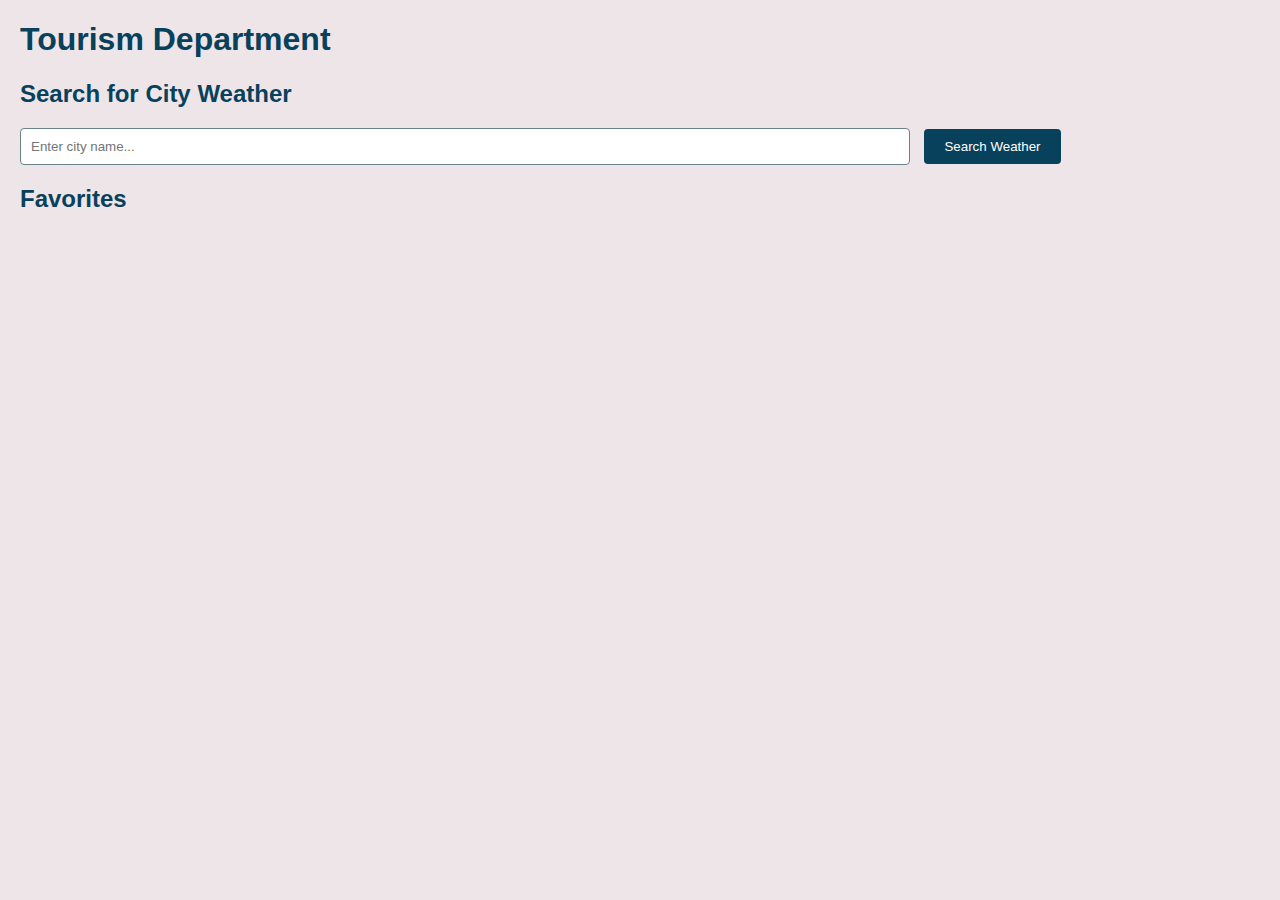
<file: first/index.html>
<!DOCTYPE html>
<html lang="en">
<head>
    <meta charset="UTF-8">
    <meta name="viewport" content="width=device-width, initial-scale=1.0">
    <title>Tourism Department</title>
    <style>
        body {
            font-family: Arial, sans-serif;
            margin: 20px;
            background-color: #EEE5E9;
            color: #08415C;
        }
        h1, h2 {
            color: #08415C;
        }
        .search-bar {
            margin-bottom: 20px;
        }
        .search-bar input[type="text"] {
            padding: 10px;
            border: 1px solid #6B818C;
            border-radius: 4px;
            width: 70%;
            margin-right: 10px;
        }
        .search-bar button {
            padding: 10px 20px;
            border: none;
            border-radius: 4px;
            background-color: #08415C;
            color: #FFF;
            cursor: pointer;
        }
        .search-bar button:hover {
            background-color: #6B818C;
        }
        .destination-list, .favorite-list {
            margin: 20px 0;
        }
        .destination, .favorite {
            border: 1px solid #6B818C;
            padding: 10px;
            margin: 5px 0;
            border-radius: 4px;
            background-color: #F1BF98;
        }
        .destination button, .favorite button {
            padding: 5px 10px;
            border: none;
            border-radius: 4px;
            background-color: #08415C;
            color: #FFF;
            cursor: pointer;
        }
        .destination button:hover, .favorite button:hover {
            background-color: #6B818C;
        }
        .weather-info {
            margin-top: 10px;
            font-size: 0.9em;
            color: #08415C;
        }
    </style>
</head>
<body>
    <h1>Tourism Department</h1>

    <h2>Search for City Weather</h2>
    <div class="search-bar">
        <input type="text" id="city-search-input" placeholder="Enter city name...">
        <button onclick="searchCityWeather()">Search Weather</button>
    </div>
    <div class="city-weather-info" id="city-weather-info">

    </div>

    <div class="destination-list" id="destination-list">

    </div>

    <h2>Favorites</h2>
    <div class="favorite-list" id="favorite-list">

    </div>

    <script src="script.js"></script>
</body>
</html>
</file>
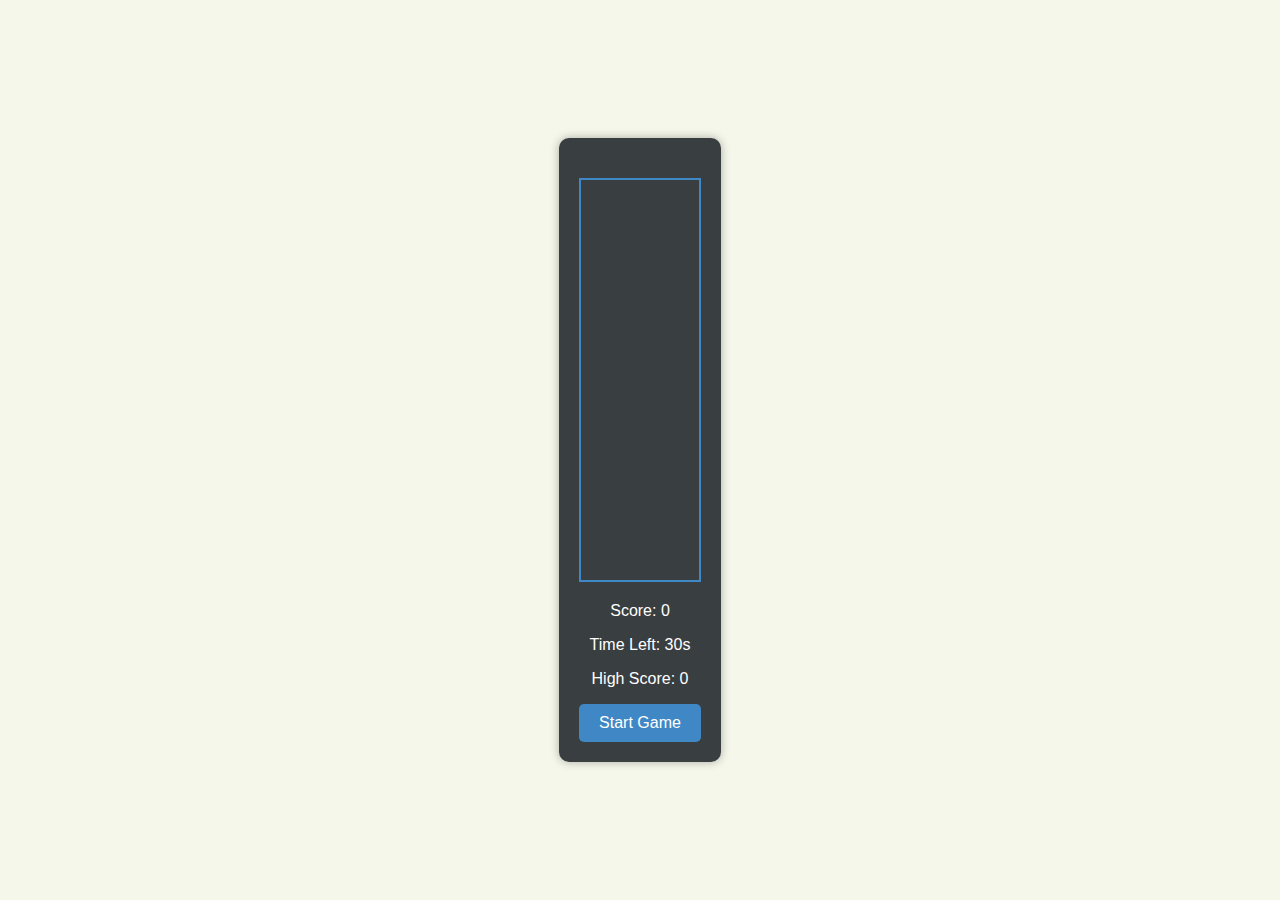
<file: third/index.html>
<!DOCTYPE html>
<html lang="en">
<head>
    <meta charset="UTF-8">
    <meta name="viewport" content="width=device-width, initial-scale=1.0">
    <title>Catch the Falling Blocks</title>
    <link rel="stylesheet" href="style.css">
</head>
<body>
    <div class="container">
        <div id="game-area"></div>
        <div class="info">
            <p>Score: <span id="score">0</span></p>
            <p>Time Left: <span id="time">30</span>s</p>
            <p>High Score: <span id="high-score">0</span></p>
        </div>
        <button id="start-btn">Start Game</button>
    </div>

    <script src="game.js"></script>
</body>
</html>
</file>
<file: third/style.css>
body {
    background-color: #F6F7EB;
    font-family: Arial, sans-serif;
    display: flex;
    justify-content: center;
    align-items: center;
    height: 100vh;
    margin: 0;
}

.container {
    text-align: center;
    background-color: #393E41;
    padding: 20px;
    border-radius: 10px;
    box-shadow: 0 0 10px rgba(0, 0, 0, 0.3);
    max-width: 600px;
}

#game-area {
    height: 400px;
    border: 2px solid #3F88C5;
    margin: 20px auto;
    position: relative;
    overflow: hidden;
}

.object {
    position: absolute;
    width: 50px;
    height: 50px;
    background-color: #44BBA4;
    cursor: pointer;
    display: flex;
    justify-content: center;
    align-items: center;
    font-size: 24px;
    color: #FFF;
}

.info {
    color: #FFF;
    margin-bottom: 10px;
}

button {
    padding: 10px 20px;
    background-color: #3F88C5;
    color: #FFF;
    border: none;
    border-radius: 5px;
    cursor: pointer;
    font-size: 16px;
    transition: background-color 0.3s;
}

button:hover {
    background-color: #4B97B6;
}
</file>
